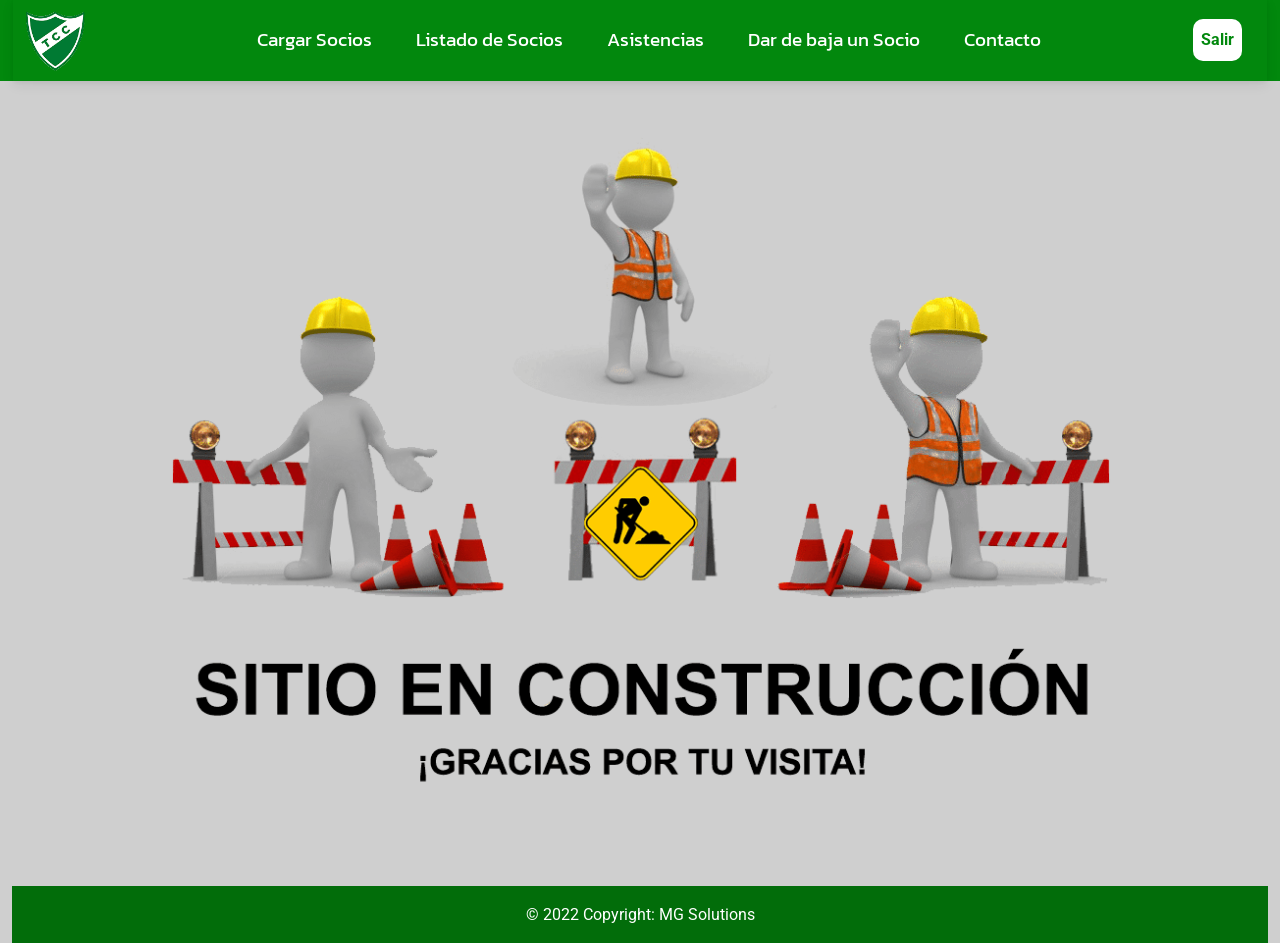
<file: pages/administracion.html>
<!DOCTYPE html>
<html lang="es">
  <head>
    <meta charset="UTF-8" />
    <meta http-equiv="X-UA-Compatible" content="IE=edge" />
    <meta
      name="viewport"
      content="width=device-width, user-scalable=no, initial-scale=1.0"
    />
    <link rel="icon" href="../assets/logo/logo.png" type="logo" />
    <link rel="stylesheet" type="text/css" href="../css/style.css" />
    <!-- MDB icon -->
    <link rel="icon" href="img/mdb-favicon.ico" type="image/x-icon" />
    <!-- Font Awesome -->
    <link
      rel="stylesheet"
      href="https://use.fontawesome.com/releases/v5.15.2/css/all.css"
    />
    <!-- Google Fonts Roboto -->
    <link
      rel="stylesheet"
      href="https://fonts.googleapis.com/css2?family=Roboto:wght@300;400;500;700&display=swap"
    />
    <!-- MDB -->
    <link rel="stylesheet" href="../css/mdb.min.css" />
    <title>Tenis Club Correa - Torneo Amistad</title>
  </head>
  <body style="background-color: rgb(207, 207, 207)">
    <div id="inicio" class="container-fluid">
      <header>
        <!--Start Navbar-->
        <nav>
          <div class="navbar">
            <a href="#inicio"
              ><img class="logo" src="../assets/logo/logo.png" alt="logo_TCC"
            /></a>

            <ul>
              <li><a href="#!">Cargar Socios</a></li>
              <li><a href="#!">Listado de Socios</a></li>
              <li><a href="#!">Asistencias</a></li>
              <li><a href="#!">Dar de baja un Socio</a></li>
              <li><a href="#!">Contacto</a></li>
            </ul>

            <a class="ingreso" href="../index.html">Salir</a>
          </div>
        </nav>

        <!--End Navbar-->

        <!--Start Sidenav-->
        <div
          id="sidenav"
          class="sidenav navbar navbar-light text-center"
          data-mdb-right="true"
        >
          <div class="imgSidenav">
            <img src="../assets/logo/logo.png" alt="logo_TCC" loading="lazy" />
            <button
              id="btnHamburguer"
              class="navbar-toggler"
              type="button"
              data-mdb-toggle="collapse"
              data-mdb-target="#collapseWidthExample"
              aria-expanded="false"
              aria-controls="collapseWidthExample"
            >
              <i class="fas fa-bars"></i>
            </button>
          </div>
          <div
            class="side-nav collapse collapse-horizontal"
            id="collapseWidthExample"
          >
            <button
              id="btnHamburguer"
              class="btnVisible navbar-toggler"
              type="button"
              data-mdb-toggle="collapse"
              data-mdb-target="#collapseWidthExample"
              aria-expanded="false"
              aria-controls="collapseWidthExample"
            >
              <i class="fas fa-bars"></i>
            </button>
            <ul class="navbar-nav ms-auto mb-2 mb-lg-0 sidenav-menu">
              <li class="nav-li nav-item">
                <a class="nav-link active" href="#!">Cargar Socios</a>
              </li>
              <li class="nav-li nav-item">
                <a class="nav-link active" href="#!">Listado de Socios</a>
              </li>
              <li class="nav-li nav-item">
                <a class="nav-link active" href="#!">Asistencias</a>
              </li>
              <li class="nav-li nav-item">
                <a class="nav-link active" href="#!">Dar de baja un Socio</a>
              </li>
              <li class="nav-li nav-item">
                <a class="nav-link active" href="#!">Contacto</a>
              </li>
            </ul>

            <a class="ingreso" href="../index.html">Salir</a>
          </div>
        </div>
        <!--End Sidenav-->
      </header>
      <br /><br /><br />

      <div class="text-center">
        <img
          class="col-lg-12 col-md-12 mb-4 col-12"
          src="../assets/img/construccion.png"
          alt=""
        />
      </div>

      <!--Start Footer-->
      <footer class="footer text-center text-white">
        <!-- Copyright -->
        <div
          class="text-center p-3"
          style="background-color: rgba(0, 0, 0, 0.2)"
        >
          © 2022 Copyright:
          <a
            class="text-white"
            target="_blank"
            href="http://www.mgsolutions.com.ar"
            >MG Solutions</a
          >
        </div>
        <!-- Copyright -->
      </footer>
      <!--End Footer-->
    </div>

    <script src="../js/jquery.min.js"></script>
    <script type="text/javascript" src="../js/script.js"></script>
    <!-- MDB -->
    <script type="text/javascript" src="../js/mdb.min.js"></script>
    <!-- Custom scripts -->
    <script type="text/javascript"></script>
  </body>
</html>
</file>
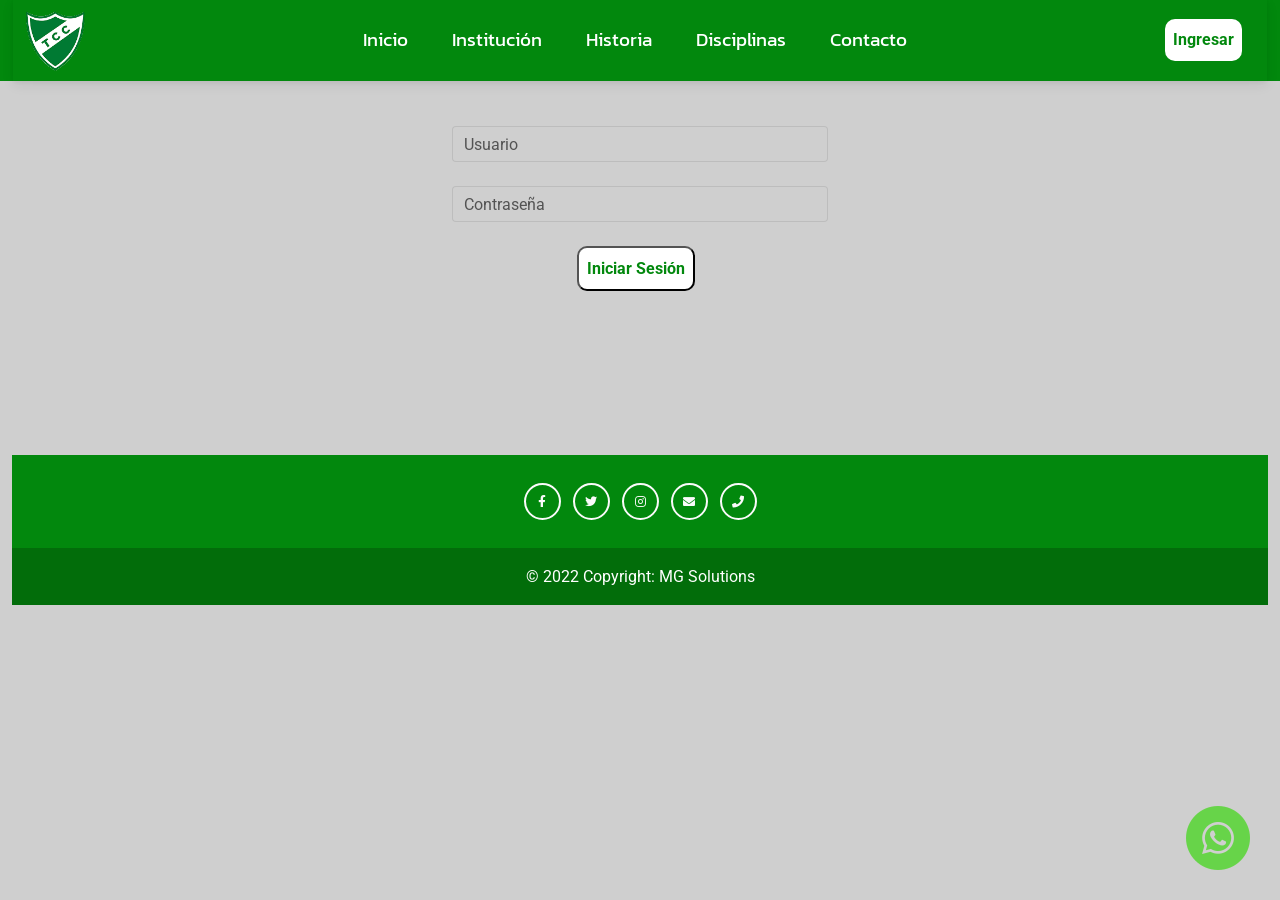
<file: pages/ingreso.html>
<!DOCTYPE html>
<html lang="es">
  <head>
    <meta charset="UTF-8" />
    <meta http-equiv="X-UA-Compatible" content="IE=edge" />
    <meta
      name="viewport"
      content="width=device-width, user-scalable=no, initial-scale=1.0"
    />
    <link rel="icon" href="../assets/logo/logo.png" type="logo" />
    <link rel="stylesheet" type="text/css" href="../css/style.css" />
    <!-- MDB icon -->
    <link rel="icon" href="img/mdb-favicon.ico" type="image/x-icon" />
    <!-- Font Awesome -->
    <link
      rel="stylesheet"
      href="https://use.fontawesome.com/releases/v5.15.2/css/all.css"
    />
    <!-- Google Fonts Roboto -->
    <link
      rel="stylesheet"
      href="https://fonts.googleapis.com/css2?family=Roboto:wght@300;400;500;700&display=swap"
    />
    <!-- MDB -->
    <link rel="stylesheet" href="../css/mdb.min.css" />
    <title>Tenis Club Correa - Torneo Amistad</title>
  </head>
  <body style="background-color: rgb(207, 207, 207)">
    <div id="inicio" class="container-fluid">
      <header>
        <!--Start Navbar-->
        <nav>
          <div class="navbar">
            <a href="#inicio"
              ><img class="logo" src="../assets/logo/logo.png" alt="logo_TCC"
            /></a>

            <ul>
              <li><a href="../index.html#inicio">Inicio</a></li>
              <li><a href="../index.html#institucion">Institución</a></li>
              <li><a href="../index.html#historia">Historia</a></li>
              <li><a href="../index.html#disciplinas">Disciplinas</a></li>
              <li><a href="../index.html#contacto">Contacto</a></li>
            </ul>

            <a class="ingreso" href="#!">Ingresar</a>
          </div>
        </nav>

        <!--End Navbar-->

        <!--Start Sidenav-->
        <div
          id="sidenav"
          class="sidenav navbar navbar-light text-center"
          data-mdb-right="true"
        >
          <div class="imgSidenav">
            <img src="../assets/logo/logo.png" alt="logo_TCC" loading="lazy" />
            <button
              id="btnHamburguer"
              class="navbar-toggler"
              type="button"
              data-mdb-toggle="collapse"
              data-mdb-target="#collapseWidthExample"
              aria-expanded="false"
              aria-controls="collapseWidthExample"
            >
              <i class="fas fa-bars"></i>
            </button>
          </div>
          <div
            class="side-nav collapse collapse-horizontal"
            id="collapseWidthExample"
          >
            <button
              id="btnHamburguer"
              class="btnVisible navbar-toggler"
              type="button"
              data-mdb-toggle="collapse"
              data-mdb-target="#collapseWidthExample"
              aria-expanded="false"
              aria-controls="collapseWidthExample"
            >
              <i class="fas fa-bars"></i>
            </button>
            <ul class="navbar-nav ms-auto mb-2 mb-lg-0 sidenav-menu">
              <li class="nav-li nav-item">
                <a class="nav-link active" href="../index.html#inicio"
                  >Inicio</a
                >
              </li>
              <li class="nav-li nav-item">
                <a class="nav-link active" href="../index.html#institucion"
                  >Institución</a
                >
              </li>
              <li class="nav-li nav-item">
                <a class="nav-link active" href="../index.html#historia"
                  >Historia</a
                >
              </li>
              <li class="nav-li nav-item">
                <a class="nav-link active" href="../index.html#disciplinas"
                  >Disciplinas</a
                >
              </li>
              <li class="nav-li nav-item">
                <a class="nav-link active" href="../index.html#contacto"
                  >Contacto</a
                >
              </li>
            </ul>

            <a class="ingreso" href="#!">Ingresar</a>
          </div>
        </div>
        <!--End Sidenav-->
      </header>

      <div
        style="margin: 10% auto 13% auto !important; width: 30%"
        class="col-lg-12 col-md-12 mb-4 col-12 text-center"
      >
        <form method="POST" action="../php/ingreso.php">
          <!-- Email input -->
          <div class="form-outline mb-4">
            <input
              type="text"
              id="form2Example1"
              name="user"
              class="form-control"
            />
            <label class="form-label" for="form2Example1">Usuario</label>
          </div>

          <!-- Password input -->
          <div class="form-outline mb-4">
            <input
              type="password"
              id="form2Example2"
              name="pass"
              class="form-control"
            />
            <label class="form-label" for="form2Example2">Contraseña</label>
          </div>

          <!-- Submit button -->
          <!-- <button type="submit" class="btn btn-primary btn-block mb-4">
          Iniciar Sesión
        </button> -->

          <button class="ingreso" type="submit">Iniciar Sesión</button>
        </form>
      </div>

      <div id="whatsapp" class="visible">
        <a href="https://wa.me/5493471567877" class="btn-wsp" target="_blank">
          <i class="icon-whatsapp"></i>
          <img src="../assets/icons/whatsapp.png" alt="logowsp" />
        </a>
      </div>
      <div id="wsp" class="oculto">
        <a href="https://wa.me/5493471567877" class="btn-wsp" target="_blank">
          <i class="icon-whatsapp"></i>
          <img src="../assets/icons/whattsapp.png" alt="logowsp" />
        </a>
      </div>

      <!--Start Footer-->
      <footer class="footer text-center text-white">
        <!-- Grid container -->
        <div class="container p-4 pb-0">
          <!-- Section: Social media -->
          <section class="mb-4">
            <!-- Facebook -->
            <a
              class="btn btn-outline-light btn-floating m-1"
              href="https://www.facebook.com/tenisclubcorrea"
              target="_blank"
              role="button"
              ><i class="fab fa-facebook-f"></i
            ></a>

            <!-- Twitter -->
            <a
              class="btn btn-outline-light btn-floating m-1"
              href="https://twitter.com/teniscorrea"
              target="_blank"
              role="button"
              ><i class="fab fa-twitter"></i
            ></a>

            <!-- Instagram -->
            <a
              class="btn btn-outline-light btn-floating m-1"
              href="https://www.instagram.com/tenisclubcorrea/"
              target="_blank"
              role="button"
              ><i class="fab fa-instagram"></i
            ></a>

            <!-- Email -->
            <a
              class="btn btn-outline-light btn-floating m-1"
              href="mailto:tenisclubcorrea@hotmail.com"
              target="_blank"
              role="button"
              ><i class="fas fa-envelope"></i
            ></a>

            <!-- Phone -->
            <a
              id="btnLlamar"
              class="btn btn-outline-light btn-floating m-1"
              href="tel:03471492315"
              role="button"
              ><i class="fas fa-phone"></i
            ></a>
          </section>
          <!-- Section: Social media -->
        </div>
        <!-- Grid container -->

        <!-- Copyright -->
        <div
          class="text-center p-3"
          style="background-color: rgba(0, 0, 0, 0.2)"
        >
          © 2022 Copyright:
          <a
            class="text-white"
            target="_blank"
            href="http://www.mgsolutions.com.ar"
            >MG Solutions</a
          >
        </div>
        <!-- Copyright -->
      </footer>
      <!--End Footer-->
    </div>

    <script src="../js/jquery.min.js"></script>
    <script type="text/javascript" src="../js/script.js"></script>
    <!-- MDB -->
    <script type="text/javascript" src="../js/mdb.min.js"></script>
    <!-- Custom scripts -->
    <script type="text/javascript"></script>
  </body>
</html>
</file>
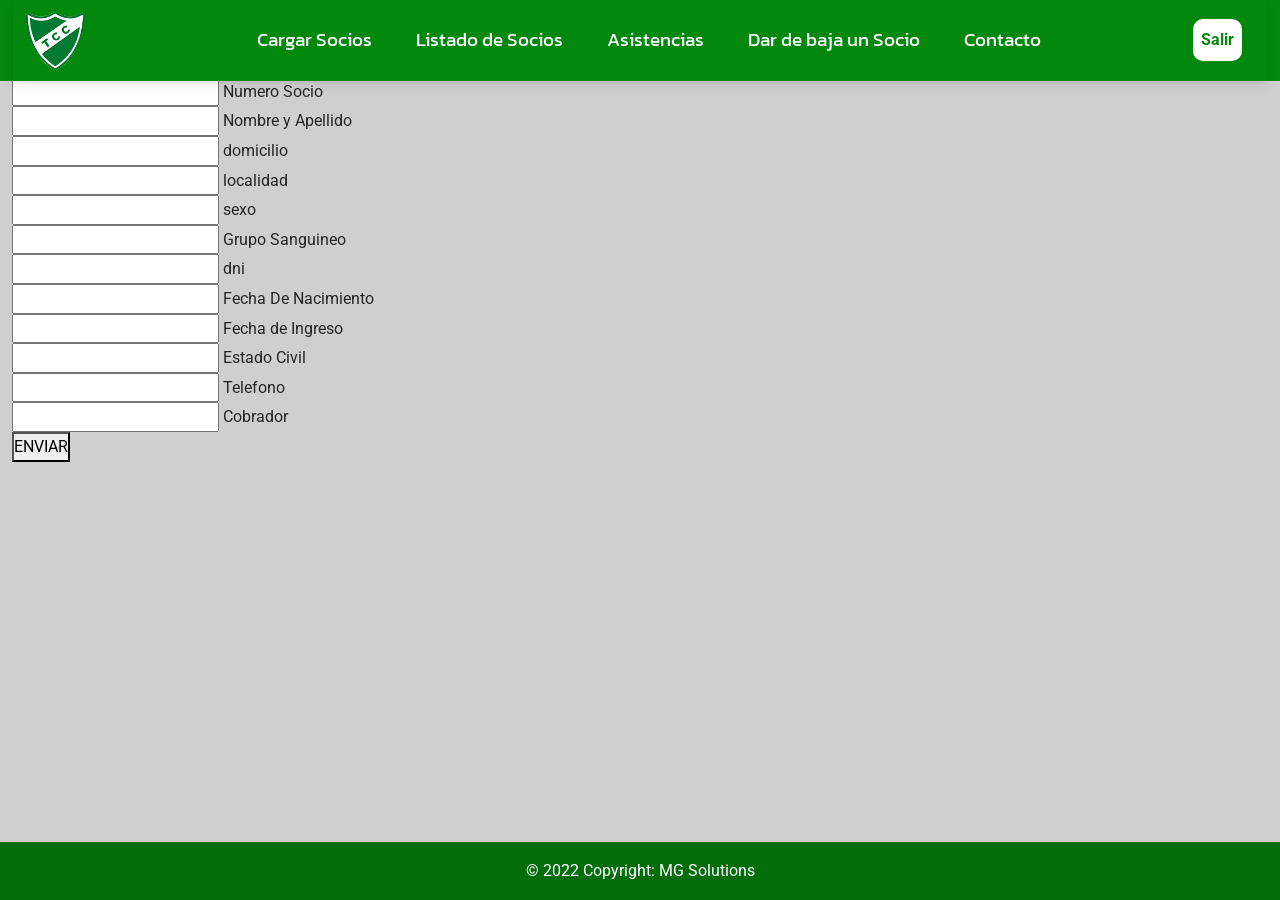
<file: pages/nuevosocio.html>
<!DOCTYPE html>
<html lang="es">
  <head>
    <meta charset="UTF-8" />
    <meta http-equiv="X-UA-Compatible" content="IE=edge" />
    <meta
      name="viewport"
      content="width=device-width, user-scalable=no, initial-scale=1.0"
    />
    <link rel="icon" href="../assets/logo/logo.png" type="logo" />
    <link rel="stylesheet" type="text/css" href="../css/style.css" />
    <!-- MDB icon -->
    <link rel="icon" href="img/mdb-favicon.ico" type="image/x-icon" />
    <!-- Font Awesome -->
    <link
      rel="stylesheet"
      href="https://use.fontawesome.com/releases/v5.15.2/css/all.css"
    />
    <!-- Google Fonts Roboto -->
    <link
      rel="stylesheet"
      href="https://fonts.googleapis.com/css2?family=Roboto:wght@300;400;500;700&display=swap"
    />
    <!-- MDB -->
    <link rel="stylesheet" href="../css/mdb.min.css" />
    <title>Tenis Club Correa - Torneo Amistad</title>
  </head>
  <body style="background-color: rgb(207, 207, 207)">
    <div id="inicio" class="container-fluid">
      <header>
        <!--Start Navbar-->
        <nav>
          <div class="navbar">
            <a href="#inicio"
              ><img class="logo" src="../assets/logo/logo.png" alt="logo_TCC"
            /></a>

            <ul>
               <li><a href="nuevosocio.html">Cargar Socios</a></li>
              <li><a href="listasocios.php">Listado de Socios</a></li>
              <li><a href="#!">Asistencias</a></li>
              <li><a href="#!">Dar de baja un Socio</a></li>
              <li><a href="#!">Contacto</a></li>
            </ul>

            <a class="ingreso" href="../index.html">Salir</a>
          </div>
        </nav>

        <!--End Navbar-->

        <!--Start Sidenav-->
        <div
          id="sidenav"
          class="sidenav navbar navbar-light text-center"
          data-mdb-right="true"
        >
          <div class="imgSidenav">
            <img src="../assets/logo/logo.png" alt="logo_TCC" loading="lazy" />
            <button
              id="btnHamburguer"
              class="navbar-toggler"
              type="button"
              data-mdb-toggle="collapse"
              data-mdb-target="#collapseWidthExample"
              aria-expanded="false"
              aria-controls="collapseWidthExample"
            >
              <i class="fas fa-bars"></i>
            </button>
          </div>
          <div
            class="side-nav collapse collapse-horizontal"
            id="collapseWidthExample"
          >
            <button
              id="btnHamburguer"
              class="btnVisible navbar-toggler"
              type="button"
              data-mdb-toggle="collapse"
              data-mdb-target="#collapseWidthExample"
              aria-expanded="false"
              aria-controls="collapseWidthExample"
            >
              <i class="fas fa-bars"></i>
            </button>
            <ul class="navbar-nav ms-auto mb-2 mb-lg-0 sidenav-menu">
              <li class="nav-li nav-item">
                <a class="nav-link active" href="#!">Cargar Socios</a>
              </li>
              <li class="nav-li nav-item">
                <a class="nav-link active" href="#!">Listado de Socios</a>
              </li>
              <li class="nav-li nav-item">
                <a class="nav-link active" href="#!">Asistencias</a>
              </li>
              <li class="nav-li nav-item">
                <a class="nav-link active" href="#!">Dar de baja un Socio</a>
              </li>
              <li class="nav-li nav-item">
                <a class="nav-link active" href="#!">Contacto</a>
              </li>
            </ul>

            <a class="ingreso" href="../index.html">Salir</a>
          </div>
        </div>
        <!--End Sidenav-->
      </header>
      <br /><br /><br />


    <div class="form col-lg-6 col-md-6 mb-4 col-12 text-dark">  
        <section class="get-in-touch">
          <form method="POST" action='../php/nuevosocio.php' class="contact-form row">
            <div class="form-field col-lg-12">
                
                <input id="name" name="numero" class="input-text js-input" type="text" required>
                
                <label class="label" for="name">Numero Socio</label>
             </div> 
            
            <div class="form-field col-lg-12">
                
                <input id="name" name="nombre" class="input-text js-input" type="text" required>
                
                <label class="label" for="name">Nombre y Apellido</label>
             </div>
             <div class="form-field col-lg-12 ">
                <input id="email" name="domicilio" class="input-text js-input" type="text" required>
                <label class="label" for="email">domicilio</label>
             </div>
             <div class="form-field col-lg-12 ">
                <input id="company" name="localidad" class="input-text js-input" type="text" required>
                <label class="label" for="company">localidad</label>
             </div>
             <div class="form-field col-lg-12">
                <input id="message" name="sexo" class="input-text js-input" type="text" required>
                <label class="label" for="message">sexo</label>
             </div>
             <div class="form-field col-lg-12">
                
                <input id="name" name="sangre" class="input-text js-input" type="text" required>
                
                <label class="label" for="name">Grupo Sanguineo</label>
             </div>
             <div class="form-field col-lg-12">
                
                <input id="name" name="dni" class="input-text js-input" type="text" required>
                
                <label class="label" for="name">dni</label>
             </div>
             <div class="form-field col-lg-12">
                
                <input id="name" name="nacimiento" class="input-text js-input" type="text" required>
                
                <label class="label" for="name">Fecha De Nacimiento</label>
             </div>
             <div class="form-field col-lg-12">
                
                <input id="name" name="ingreso" class="input-text js-input" type="text" required>
                
                <label class="label" for="name">Fecha de Ingreso</label>
             </div>
             <div class="form-field col-lg-12">
                
                <input id="name" name="estado" class="input-text js-input" type="text" required>
                
                <label class="label" for="name">Estado Civil</label>
             </div>
             <div class="form-field col-lg-12">
                
                <input id="name" name="telefono" class="input-text js-input" type="text" required>
                
                <label class="label" for="name">Telefono</label>
             </div>
             <div class="form-field col-lg-12">
                
                <input id="name" name="cobrador" class="input-text js-input" type="text" required>
                
                <label class="label" for="name">Cobrador</label>
             </div>
             <div class="form-field col-lg-12">
                <button id="contact-submit" name="submit" class="submit-btn" type="submit" data-submit="...Enviar">ENVIAR</button>
             </div>
          </form>
       </section>
      </div>
  


        <!--Start Footer-->
      <footer
      class="footer text-center text-white"
      style="position: absolute; bottom: 0; left: 0; width: 100%"
    >
      <!-- Copyright -->
      <div
        class="text-center p-3"
        style="background-color: rgba(0, 0, 0, 0.2)"
      >
        © 2022 Copyright:
        <a
          class="text-white"
          target="_blank"
          href="http://www.mgsolutions.com.ar"
          >MG Solutions</a
        >
      </div>
      <!-- Copyright -->
    </footer>
    <!--End Footer-->
  </div>

  <script src="../js/jquery.min.js"></script>
  <script type="text/javascript" src="../js/script.js"></script>
  <!-- MDB -->
  <script type="text/javascript" src="../js/mdb.min.js"></script>
  <!-- Custom scripts -->
  <script type="text/javascript"></script>
</body>
</html>
</file>
<file: css/style.css>
@import url('https://fonts.googleapis.com/css2?family=Chivo:wght@300&family=Concert+One&family=Kanit:wght@300&display=swap');
/*
font-family: 'Chivo', sans-serif; "textos"
font-family: 'Concert One', cursive; "titulos"
font-family: 'Kanit', sans-serif; "navbar"
*/

* {margin: 0; 
    padding: 0;
}
/*-- Start Media queries --*/
        /*-- 480px --*/
        @media (min-width: 1px) and (max-width: 599px) {
          body{
            overflow-x: hidden;
          }
          header > nav > .navbar {
              display: none;
          }
          #sidenav {
              display: block;
              max-width: 96%;
              position: fixed;
          }
          .imgMobile{
            height: 40vh !important;
          }
          .institucion > .row > div > p{
            text-align: center ;
          }
          .iframe{
            display: none;
          }
          .institucion > .row > .mb-12 {
            margin-bottom: 0 !important;
          }
          #home > .imgBlock > div > div > div > img{
            width: 100%;
            height: 30vh !important;
          }
          #whatsapp > a > img{
            width: 32px;
            height: auto;
          }
          #wsp > a > img{
            width: 32px;
            height: auto;
          }
          #sidenav > .imgSidenav > img {
            width: 48px;
            height: auto;
          }
          .imgNone{
            display: none;
          }
          .historia{
            margin-top: 30%;
          }
          .historia #timeline .timeline-badge img {
            margin: 0 53%;
        }
        #timeline .timeline-movement .timeline-item .timeline-panel {
          height: 28vh !important;
        }
        .img-wraping img{
          height: 10vh !important;
          margin-top: 30% !important;
        }
        .banner{
          margin: 5% auto;
          padding: 2%;
        }
        .causale{
          font-size: 12px;
        }
        li.importo{
          font-size: 14px !important;
          margin: 2% auto 5% auto;
        }
        span.causale{
          font-size: 9px !important;
          font-weight: bold !important;
        }
        li > p.fecha{
          font-size: 11px !important;
          font-weight: bold !important;
          margin: 5% auto 0 auto;
          text-align: center;
        }
        .backgroundDiv{
          background-size: 100% 70vw !important;
          background-position: 0% !important;
          height: 150px;
          margin-top: 0px !important;
        }
        }
      
              /*-- 768px --*/
      @media (min-width: 600px) and (max-width: 987px) {
        header > nav > .navbar {
          display: none;
        }
        #sidenav {
            display: block;
            max-width: 98%;
            position: fixed;
        }
        .institucion > .row > div > p{
          text-align: center ;
        }
        .iframe{
          display: none;
        }
        .institucion > .row > .mb-12 {
          margin-bottom: 0 !important;
        }
        .imgNone{
          display: none;
        }
        #sidenav > .imgSidenav > img{
          width: 48px;
          height: auto;
        }
        #home > .imgBlock > div > div > div > img{
          width: 100%;
          height: 30vh;
        }
        .historia{
          margin-top: 30%;
        }
        .historia #timeline .timeline-badge img {
          margin: 0 51%;
      }
      #timeline .timeline-movement .timeline-item .timeline-panel {
        height: 50vh !important;
      }
      li.importo{
        margin: 2% auto 5% auto;
      }
      span.causale{
        font-weight: bold !important;
      }
      li > p.fecha{
        margin: 5% auto 0 auto;
        text-align: center;
        font-weight: bold !important;
      }
        .banner{
          margin: 5% auto;
          padding: 2%;
        }
        .backgroundDiv{
          background-size: 100% 40vw !important;
          background-position: 0% !important;
          margin-top: 0px !important;
        }
      }
      
              /*-- 1279px --*/
      @media (min-width: 988px) and (max-width: 1279px) {
          .navbar {
              display: block;
              width: 98%;
          }
          #sidenav{
              display: none;
          }
          .banner > div > a > img{
            display: none;
          }
          .institucion > .row > div > p{
            text-align: justify ;
          }
          li.importo{
            margin: 2% auto 5% auto;
          }
          span.causale{
            font-weight: bold !important;
          }
          li > p.fecha{
            margin: 5% auto 0 auto;
            text-align: center;
            font-weight: bold !important;
          }
      }
      
              /*-- 1280+px --*/
      @media (min-width: 1280px) and (max-width: 2500px){
          .navbar {
              display: block;
              width: 98%;
          }
          #sidenav {
              display: none;
          }
          .banner > div > a > img{
            display: none;
          }
          .institucion > .row > div > p{
            text-align: justify ;
          }
          li.importo{
            margin: 2% auto 5% auto;
          }
          span.causale{
            font-weight: bold !important;
          }
          li > p.fecha{
            margin: 5% auto 0 auto;
            text-align: center;
            font-weight: bold !important;
          }
      }
/*----------End Media Queries-----*/

/*----------Start Navbar----------*/
.logo{
    width: 60px;
    cursor: pointer;
    margin-left: 20%;
}
nav {
  position: fixed;
  background-color: rgb(2, 136, 13);
  box-shadow: #ffffff;
  top: 0;
  left: 0;
  right: 0;
  transition: all 0.3s ease-in-out;
  z-index: 1000;
}
nav .navbar {
  display: flex;
  justify-content: space-between;
  align-items: center;
  padding: 10px 0;
  transition: all 0.3s ease-in-out;
}
nav.active{
  background-color: rgb(2, 136, 13);
  box-shadow: 0 2px 10px rgb(2, 136, 13);
}
nav.active .navbar{
  padding: 6px 0;
}
nav.active > .navbar > ul > li > a {color: #ffffff; font: bold;}
nav.active > .navbar > ul > li::before {background: #ffffff; font: bold;}
nav.active > .navbar > ul > li > a:hover {color: rgba(255, 255, 255, 0.623); font: bold;}
nav > .navbar > button{
  border-radius: 7%;
  padding: 0.4%;
  background-color: rgb(2, 136, 13);
  color: #ffffff;
  font-weight: bold;
  font-family: 'Kanit', sans-serif;
}
.navbar{
  width: 98%;
  margin: auto;
  padding: 2px 2px;
  display: flex;
  align-items: center;
  justify-content: space-between;
}
.navbar > ul > li{
  list-style: none;
  display: inline-block;
  margin: 0 20px;
  position: relative;
  bottom: -8px;
}
.navbar > ul > li > a{
  text-decoration: none;
  color: #ffffff;
  font-family: 'Kanit', sans-serif;
  font-size: 1.2rem;
}
.navbar > ul > li::before{
  content: "";
  height: 3px;
  width: 0%;
  background: rgba(255, 255, 255, 0.774);
  position: absolute;
  left: 0;
  bottom: -4px;
  transition: 0.4s ease-out;
}
.navbar > ul > li:hover::before{
  width: 100%;
}
.navbar > ul > li > a:hover{color: rgba(255, 255, 255, 0.623); font: bold;}

.ingreso{
  background-color: #ffffff;
  padding: 8px;
  border-radius: 10px;
  text-decoration: none;
  color: rgb(2, 136, 13);
  font-weight: bold;
  margin-right: 2%;
  list-style: none;
}
.ingreso:hover{
  background-color: rgb(2, 136, 13);
  color: #ffffff;
}
/*---------------End Navbar--------------*/

/*-------- Start Sidenav Style --------*/
.sidenav > .side-nav > ul > .nav-li > .nav-link{color: #ffffff; padding: 0.4375em; margin-top: 1%;}
.sidenav{
    background-color: rgb(2, 136, 13);
    box-shadow: 0 0.1875em 0.375em rgb(2, 136, 13);
    z-index: 1000;
}
.sidenav > .imgSidenav > img {width: 30%; height: auto;}
.sidenav > .imgSidenav > button {color: #ffffff;}
.imgSidenav{
    display: flex;
    flex-direction: row;
    align-items: center;
    justify-content: space-between;
    background-color: rgb(2, 136, 13);
    color: #ffffff;
}
.side-nav{
    min-height: 99vh;
    margin-bottom: 20%;
    width: 60%;
    top: 0;
    background-color: rgb(2, 136, 13);
    font-family: 'Kanit', sans-serif;
    font-weight: normal;
    color: #ffffff;
    font-size: 1.125em;
    right: 0;
    position: absolute;
}
.side-nav > button > i{color: #ffffff;}
.side-nav > button{margin-left: 80%; margin-top: 5%;}

/*-------- End Sidenav Style --------*/

/*-------- Start Slider Vertical --------*/

.imgNone{
  overflow:hidden;
  height: 85vh;
  padding:0;
  margin:0;
}

.imgNone > div{
  animation:imageSlide 35s infinite;
  position:relative;
  padding:0;
  margin:0;
}

.imgNone > div > a > img{
  width: 150px;
  height: 140px;
  margin-top: 3%;
}

@keyframes imageSlide {
  0%{
    top: 0%;
  }

	50% {
		top:-125%
	}

  100% {
    top: 0%;
  }
}

.slides{
  text-align: center;
}
.slides > .imgBlock > .carousel > div > div > img{
  height: 77vh;
}

/*-------- End Slider Vertical --------*/


/*--------Start Section Institucion------------*/

.iframe{
  margin: auto 0 auto 8%;
}
#home{
  margin-top: 5%;
}
#institucion{
  margin-bottom: 1%;
}
.institucion{
  margin: 10% 3% 5% 3%;
}
.btn-wsp{
  position: fixed;
  line-height: 64px;
  bottom: 30px;
  right: 30px;
  text-align: center;
  z-index: 100;
}
.institucion > .row > div > p{
  font-family: 'Chivo', sans-serif;
  margin: 2% auto;
  font-size: 20px;
  font-weight: bold;
  color: #000000;
}

/*--------End Section Institucion------------*/

/*--------Start Section Historia------------*/
#historia{
  margin-top: -20%;
}

/*--------End Section Historia------------*/



/*--------Start Section Disciplinas------------*/
#disciplinas{
  margin-bottom: 10%;
}
.cardImg{
  text-align: center;
}
div > a > .cardImg > .card-img{
  max-width: 300px;
  height: auto;
}
/*--------End Section Disciplinas------------*/

#contacto{
  margin-bottom: 6%;
}
/*----------Start Footer----------*/
.visible{
  display: block;
  visibility: visible;
}
.oculto{
  display: none;
  visibility: hidden;
}

.banner{
  display: flex;
  flex-direction: row;
  justify-content: center;
  align-items: center;
}
.banner > .card{
  margin: 1% 0.5%;
}
.banner .card a img{
  max-width: 90%;
}
.footer{
  background-color: rgb(2, 136, 13);
}

/*----------End Footer----------*/

/*------ Start Pages ------*/
.disciplina{
  width: 65%;
  text-align: justify;
  font-family: 'Chivo', sans-serif;
  margin: 0% auto;
  color: #000000;
}
.disciplina > div{
  margin-top: 7%;
}
.disciplina > h6{
  font-family: 'Concert One', cursive;
}
.tittle{
  margin-top: 7%;
  text-align: center;
  font-family: 'Concert One', cursive;
  color: #000000;
}
.tittle > h5> u{
  font-weight: bold;
}
/*------ End Pages ------*/

/*------ Picture Galery ------*/
#demo {
  height:100%;
  position:relative;
  overflow:hidden;
}
.green{
  background-color:#6fb936;
}
        .thumb{
            margin-bottom: 30px;
        }
        
        .page-top{
            margin-top:85px;
        }
img.zoom {
    width: 100%;
    height: 200px;
    border-radius:5px;
    object-fit:cover;
    -webkit-transition: all .3s ease-in-out;
    -moz-transition: all .3s ease-in-out;
    -o-transition: all .3s ease-in-out;
    -ms-transition: all .3s ease-in-out;
}
.transition {
    -webkit-transform: scale(1.2); 
    -moz-transform: scale(1.2);
    -o-transform: scale(1.2);
    transform: scale(1.2);
}
    .modal-header {
   
     border-bottom: none;
}
    .modal-title {
        color:#000;
    }
    .modal-footer{
      display:none;  
    }
/*------ End Picture Galery ------*/
</file>
